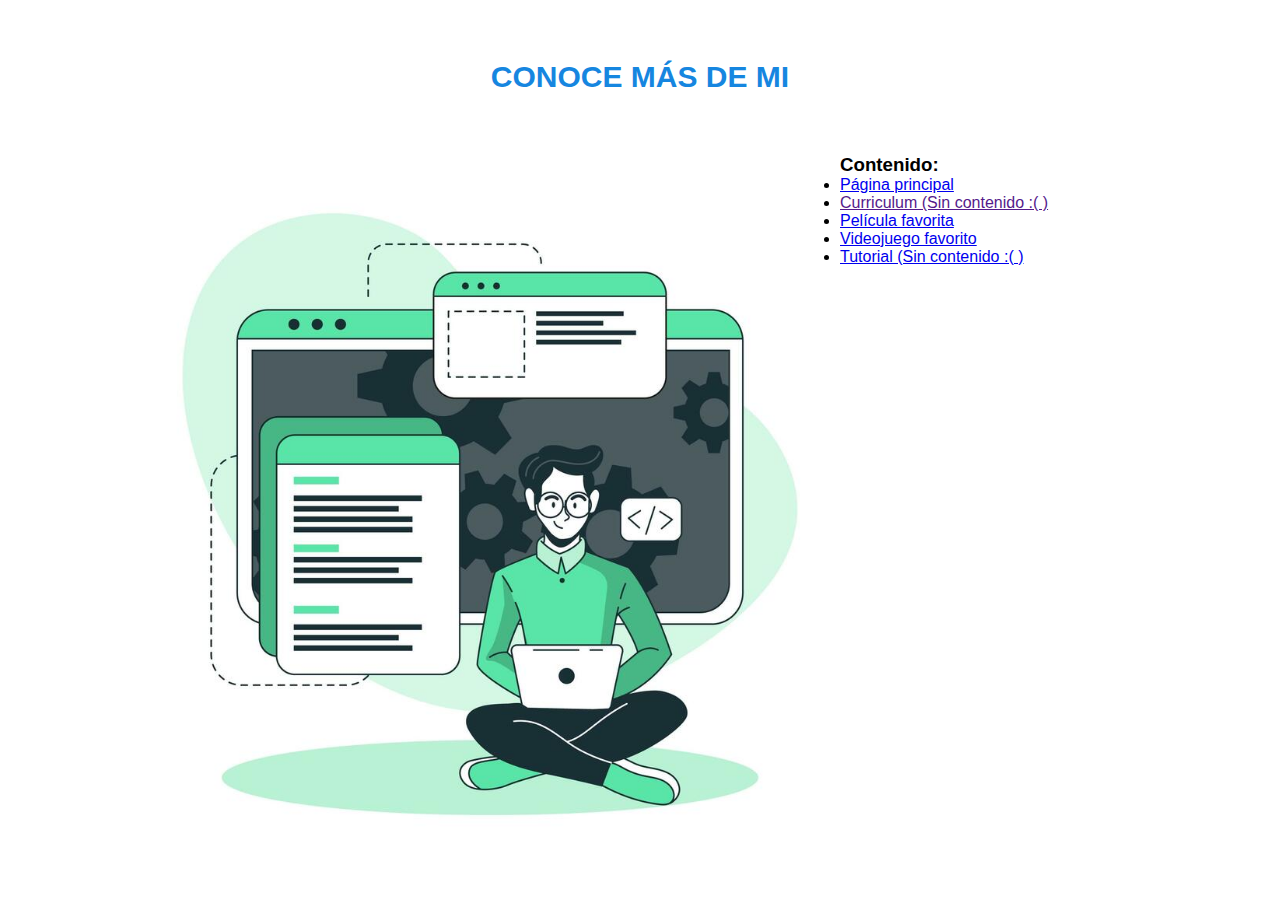
<file: index.html>
<!DOCTYPE html>
<html lang="en">
<head>
    <meta charset="UTF-8">
    <meta http-equiv="X-UA-Compatible" content="IE=edge">
    <meta name="viewport" content="width=device-width, initial-scale=1.0">
    <title>Pagina principal</title>
    <link rel="shortcut icon" href="codigo.png" type="image/x-icon">
    <link rel="stylesheet" href="estilos.css">
</head>
<body>
            <section class="contenedor Sobre mi persona">
            <h2 class="titulo">CONOCE MÁS DE MI</h2>
            <div class="contenedor-sobre-mi-persona">
                <img src="developerR.jpg" style= "float:left" width="700" height="700" alt="" class= "imagen constantine">
                <nav id="link">
                    <div class="innertube">
                    <h3>Contenido:</h3>
                    <ul>
                    <li><a href="index.html">Página principal</a></li>
                    <li><a href="">Curriculum (Sin contenido :( )</a></li>
                    <li><a href="pagina1.html">Película favorita</a></li>
                    <li><a href="pagina2.html">Videojuego favorito</a></li>
                    <li><a href="#">Tutorial (Sin contenido :( )</a></li>
                    </ul>
                    </div>
                    </nav>
            </div>

        </section>
    </main>
</body>
</html>
</file>
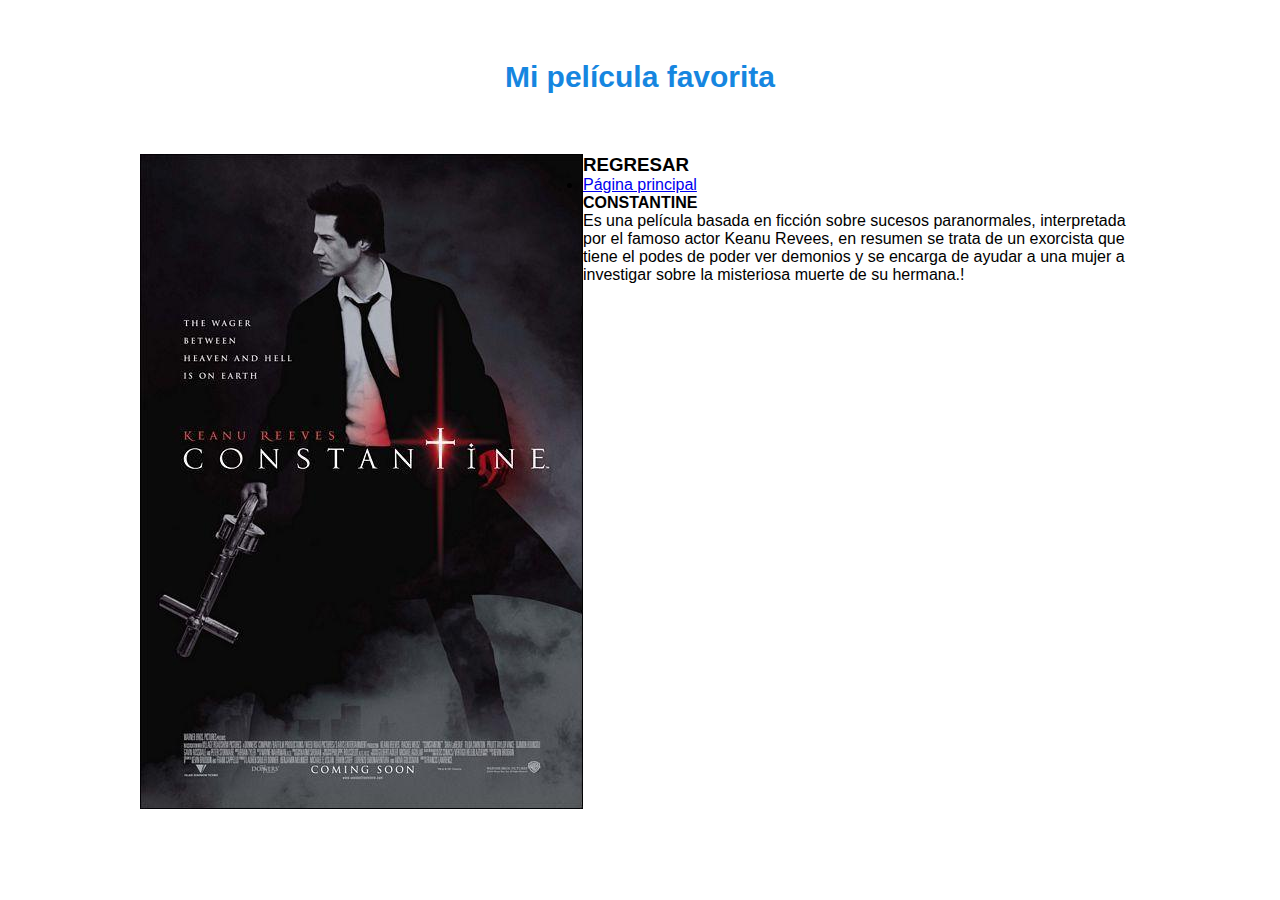
<file: pagina1.html>
<!DOCTYPE html>
<html lang="en">
<head>
    <meta charset="UTF-8">
    <meta http-equiv="X-UA-Compatible" content="IE=edge">
    <meta name="viewport" content="width=device-width, initial-scale=1.0">
    <title>Película favorita</title>
    <link rel="shortcut icon" href="codigo.png" type="image/x-icon">
    <link rel="stylesheet" href="estilos.css">
</head>
<body>
            <section class="contenedor Sobre mi persona">
            <h2 class="titulo">Mi película favorita</h2>
            <div class="contenedor-sobre-mi-persona">
                <img src="constantine.jpg" style= "float:left"  alt="" class= "imagen-programador">
                <nav id="link">
                    <div class="innertube">
                    <h3>REGRESAR </h3>
                    <ul>
                    <li><a href="index.html">  Página principal</a></li>
                    <P></P>
                    <p><b>    CONSTANTINE</b></p>
                    <P>Es una película basada en ficción sobre sucesos paranormales, interpretada por el famoso actor 
                        Keanu Revees, en resumen se trata de un exorcista que tiene el podes de poder ver demonios y se encarga
                        de ayudar a una mujer a investigar sobre la misteriosa muerte de su hermana.!
                    </P>
            </div>

        </section>
    </main>
</body>
</html>
</file>
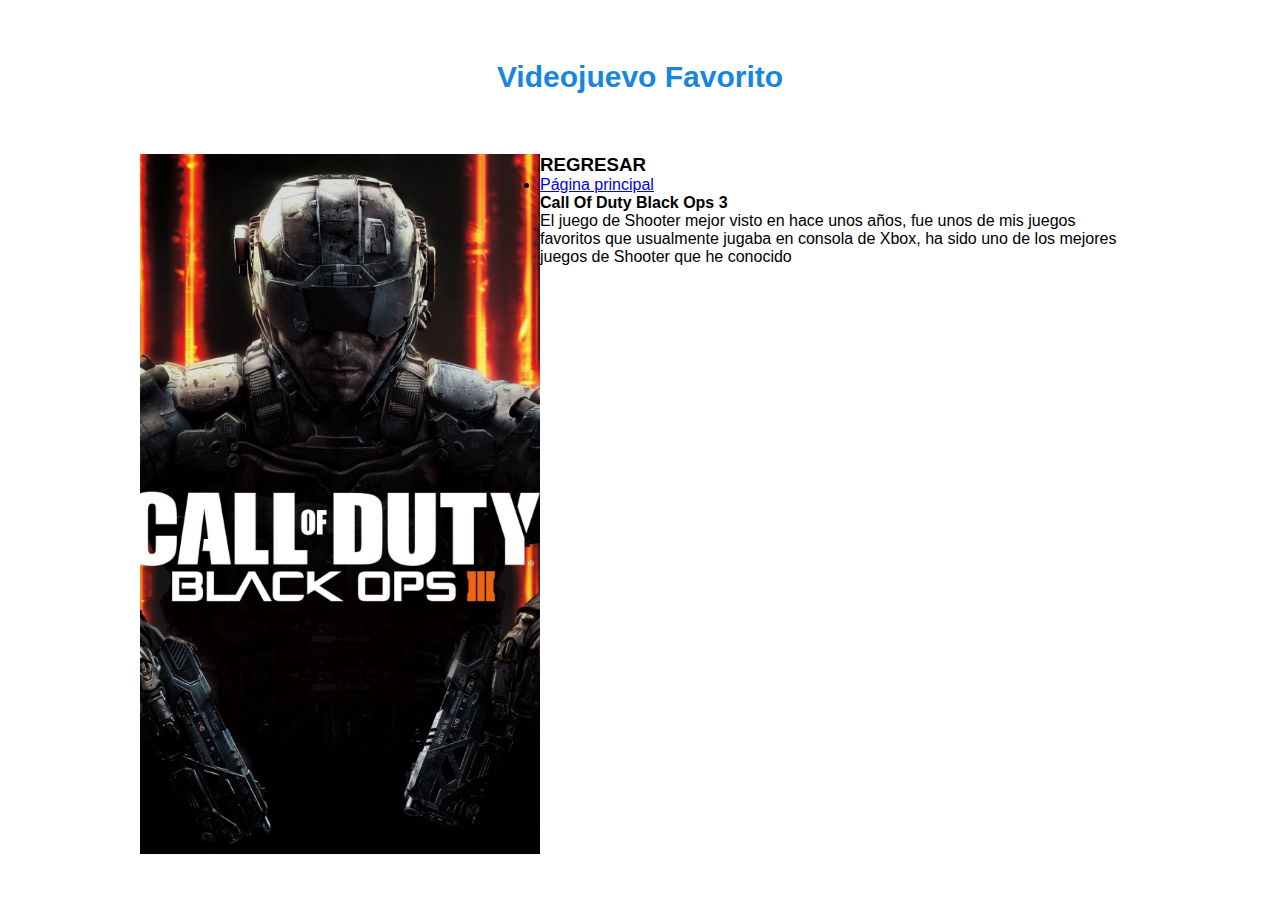
<file: pagina2.html>
<!DOCTYPE html>
<html lang="en">
<head>
    <meta charset="UTF-8">
    <meta http-equiv="X-UA-Compatible" content="IE=edge">
    <meta name="viewport" content="width=device-width, initial-scale=1.0">
    <title>Videojuego Favorito</title>
    <link rel="shortcut icon" href="codigo.png" type="image/x-icon">
    <link rel="stylesheet" href="estilos.css">
</head>
<body>
            <section class="contenedor Sobre mi persona">
            <h2 class="titulo">Videojuevo Favorito</h2>
            <div class="contenedor-sobre-mi-persona">
                <img src="cod.jpg" style= "float:left" width="400" height="700" alt="" class= "imagen cod">
                <nav id="link">
                    <div class="innertube">
                    <h3>REGRESAR </h3>
                    <ul>
                    <li><a href="index.html">  Página principal</a></li>
                    <P></P>
                    <p><b>Call Of Duty Black Ops 3</b></p>
                    <P>El juego de Shooter mejor visto en hace unos años, fue unos de mis juegos favoritos que usualmente jugaba en consola
                        de Xbox, ha sido uno de los mejores juegos de Shooter que he conocido
                    </P>
            </div>

        </section>
    </main>
</body>
</html>
</file>
<file: estilos.css>
*{
    margin:0;
    padding:0;
    box-sizing: border-box;
}
body{
    font-family: 'Segoe UI', Tahoma, Geneva, Verdana, sans-serif;
}
.contenedor{
padding: 60px 0;
width: 90%;
max-width: 1000px;
margin: auto;
overflow: hidden;
}
.titulo{
    color: rgb(22, 134, 224);
    font-size: 30px;
    text-align: center;
    margin-bottom: 60px;
}

link{
    color: rgb(22, 134, 224);
    font-size: 30px;
    text-align: center;
    margin-bottom: 60px;
}
</file>
